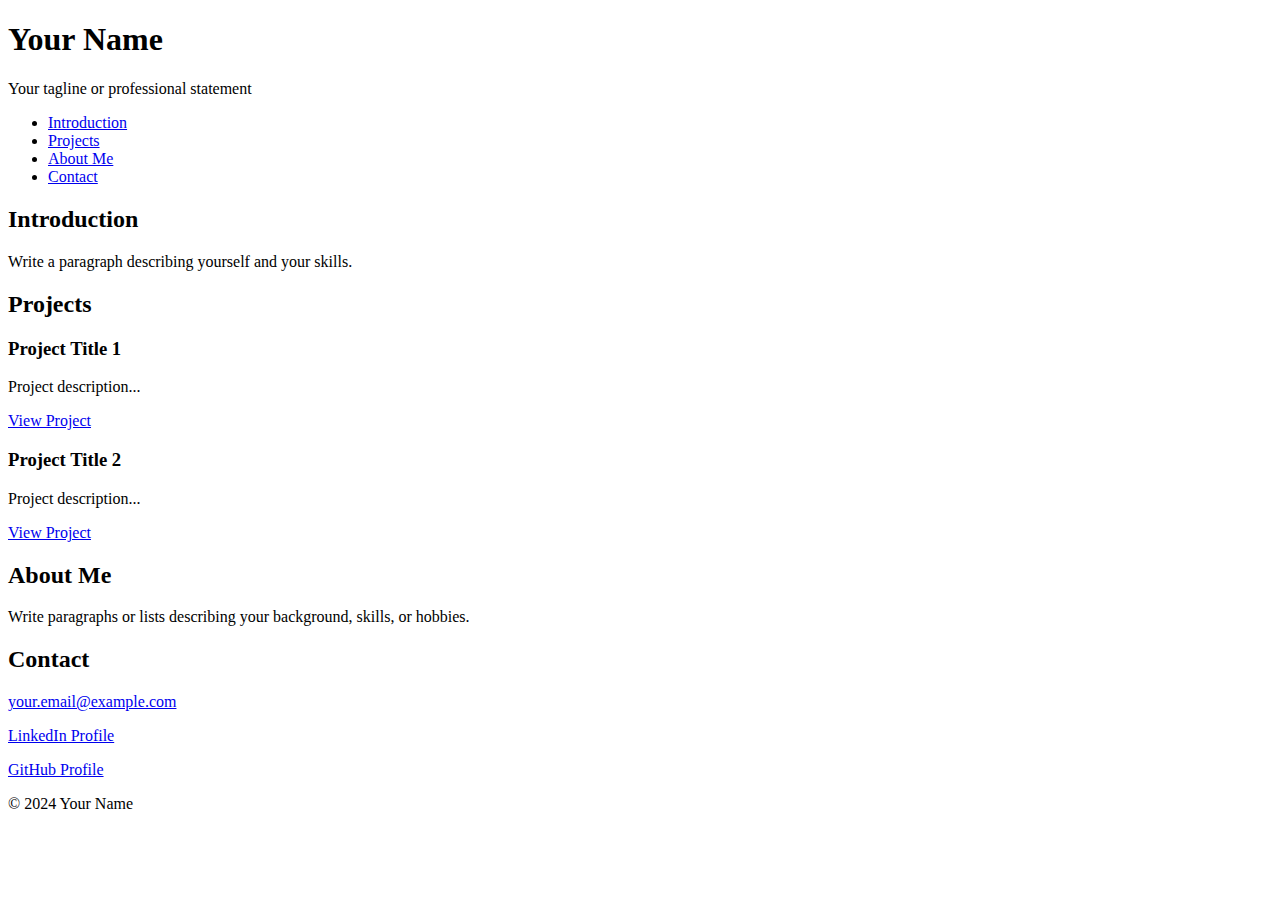
<file: portfolio/index.html>
<!DOCTYPE html>
<html lang="en">
<head>
  <meta charset="utf-8">
  <title>Your Name - Personal Portfolio</title>
</head>
<body>
  <header>
    <h1>Your Name</h1>
    <p>Your tagline or professional statement</p>
  </header>

  <nav>
    <ul>
      <li><a href="#introduction">Introduction</a></li>
      <li><a href="#projects">Projects</a></li>
      <li><a href="#about">About Me</a></li>
      <li><a href="#contact">Contact</a></li>
    </ul>
  </nav>

  <section id="introduction">
    <h2>Introduction</h2>
    <p>Write a paragraph describing yourself and your skills.</p>
  </section>

  <section id="projects">
    <h2>Projects</h2>
    <article class="project">
      <h3>Project Title 1</h3>
      <p>Project description...</p>
      <a href="project-link-1" target="_blank">View Project</a>
    </article>
    <article class="project">
      <h3>Project Title 2</h3>
      <p>Project description...</p>
      <a href="project-link-2" target="_blank">View Project</a>
    </article>
    </section>

  <section id="about">
    <h2>About Me</h2>
    <p>Write paragraphs or lists describing your background, skills, or hobbies.</p>
  </section>

  <section id="contact">
    <h2>Contact</h2>
    <p><a href="mailto:your.email@example.com">your.email@example.com</a></p>
    <p><a href="https://www.linkedin.com/in/your-linkedin-profile/" target="_blank">LinkedIn Profile</a></p>
    <p><a href="https://github.com/your-github-username" target="_blank">GitHub Profile</a></p>
  </section>

  <footer>
    <p>&copy; 2024 Your Name</p>
  </footer>
</body>
</html>
</file>
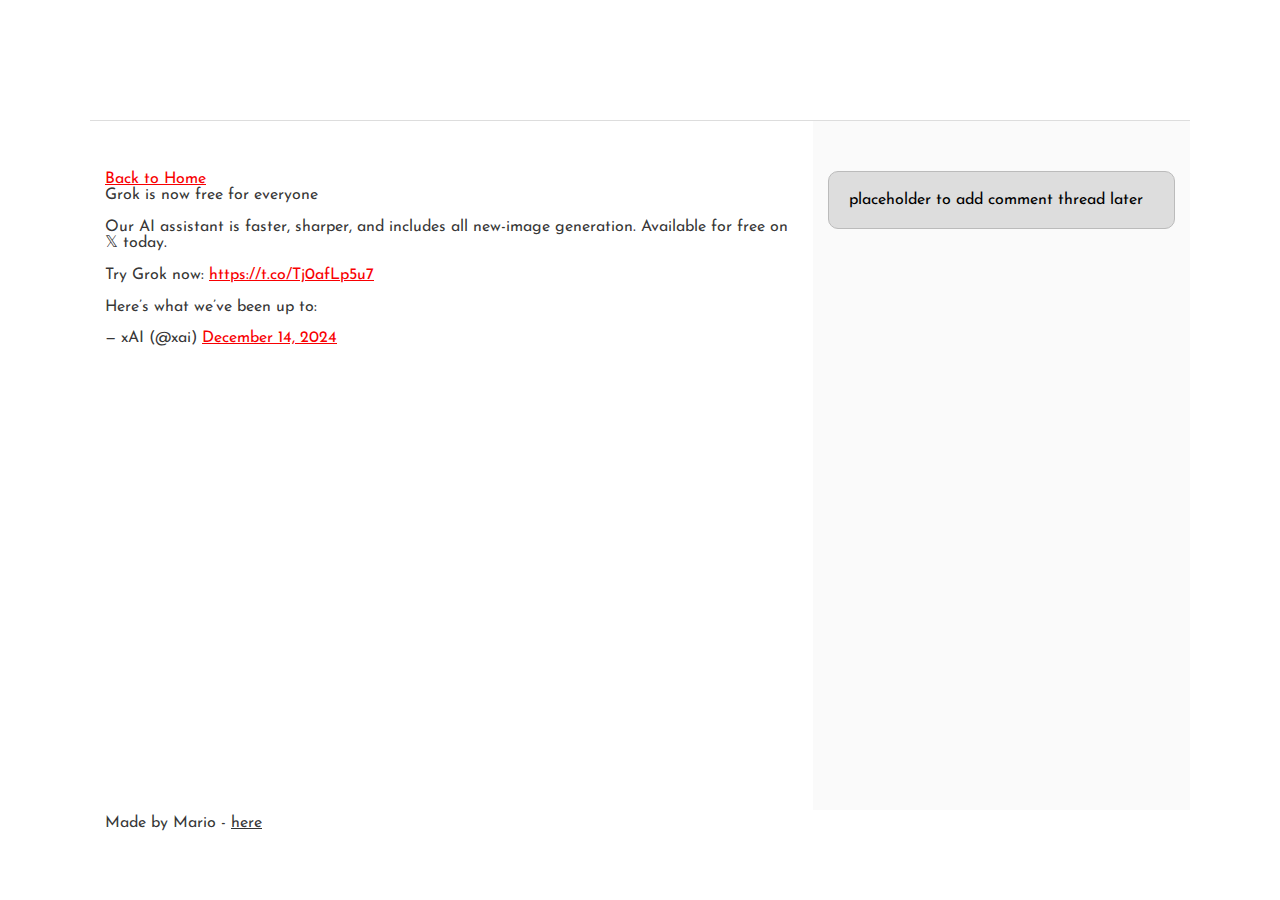
<file: css_basic/tweets.html>
<!DOCTYPE html>
<html lang="en">
  <head>
    <meta charset="UTF-8" />
    <meta name="viewport" content="width=device-width, initial-scale=1.0" />
    <title>Document</title>
    <link href="base.css" rel="stylesheet">
<link href="styles.css" rel="stylesheet">
  </head>
  <body>
    <header>
      <ul>
        <li>
          <a></a>
        </li>
      <ul>
        <li>
          <a></a>
        </li>
      <ul>
        <li>
          <a></a>
        </li>
      </ul>
    </header>
        
    <main>
      <article>
        <a href="/index.html">Back to Home</a>

    <blockquote class="twitter-tweet"><p lang="en" dir="ltr">Grok is now free for everyone<br><br>Our AI assistant is faster, sharper, and includes all new-image generation. Available for free on 𝕏 today.<br><br>Try Grok now: <a href="https://t.co/Tj0afLp5u7">https://t.co/Tj0afLp5u7</a><br><br>Here’s what we’ve been up to:</p>&mdash; xAI (@xai) <a href="https://twitter.com/xai/status/1868045124028268983?ref_src=twsrc%5Etfw">December 14, 2024</a></blockquote> <script async src="https://platform.twitter.com/widgets.js" charset="utf-8"></script> 
  
      </article>
      <aside>
        <p>placeholder to add comment thread later</p>
      </aside>
    </main>
    
    <footer>
      <spam>Made by Mario - <a href="https://github.com/MarioTawadrous" target="_blank">here</a></spam>  
    </footer>
        
    </body>
</html>
</file>
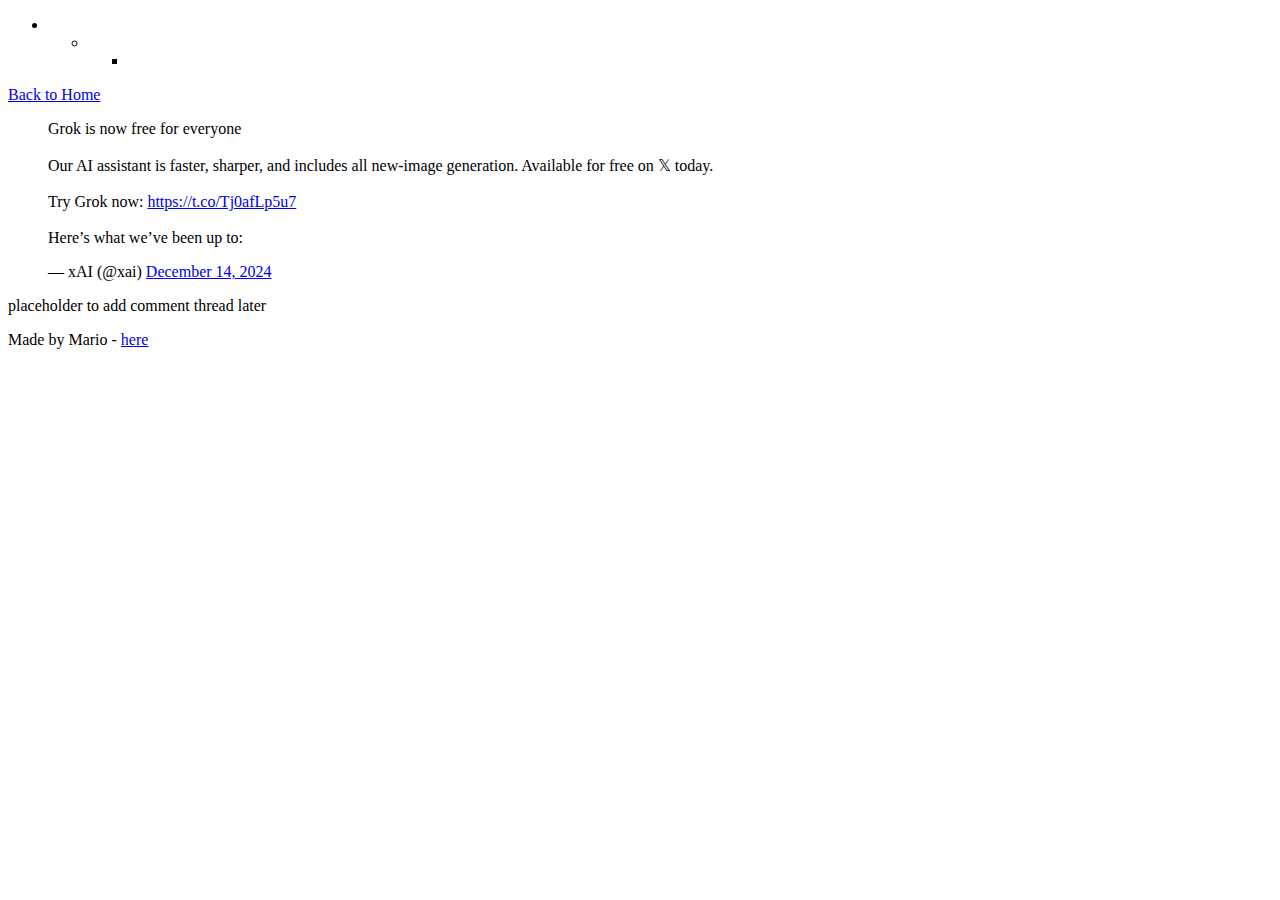
<file: html_basic/tweets.html>
<!DOCTYPE html>
<html lang="en">
  <head>
    <meta charset="UTF-8" />
    <meta name="viewport" content="width=device-width, initial-scale=1.0" />
    <title>Document</title>
  </head>
  <body>
    <header>
      <ul>
        <li>
          <a></a>
        </li>
      <ul>
        <li>
          <a></a>
        </li>
      <ul>
        <li>
          <a></a>
        </li>
      </ul>
    </header>
        
    <main>
      <article>
        <a href="/index.html">Back to Home</a>

    <blockquote class="twitter-tweet"><p lang="en" dir="ltr">Grok is now free for everyone<br><br>Our AI assistant is faster, sharper, and includes all new-image generation. Available for free on 𝕏 today.<br><br>Try Grok now: <a href="https://t.co/Tj0afLp5u7">https://t.co/Tj0afLp5u7</a><br><br>Here’s what we’ve been up to:</p>&mdash; xAI (@xai) <a href="https://twitter.com/xai/status/1868045124028268983?ref_src=twsrc%5Etfw">December 14, 2024</a></blockquote> <script async src="https://platform.twitter.com/widgets.js" charset="utf-8"></script> 
  
      </article>
      <aside>
        <p>placeholder to add comment thread later</p>
      </aside>
    </main>
    
    <footer>
      <spam>Made by Mario - <a href="https://github.com/MarioTawadrous" target="_blank">here</a></spam>  
    </footer>
        
    </body>
</html>
</file>
<file: css_basic/base.css>
/* Importing webfonts */
/* (If you're learning CSS, you should disregard that) */

@import url(https://fonts.googleapis.com/css?family=Yeseva+One);
@import url(https://fonts.googleapis.com/css?family=Josefin+Sans:400,700,700italic,400italic);


/* CSS reset rules */

html, body {
	height: 100%;
	min-height: 100%;
}
html, body, div, span, applet, object, iframe,
h1, h2, h3, h4, h5, h6, p, blockquote, pre,
a, abbr, acronym, address, big, cite, code,
del, dfn, img, ins, kbd, q, s, samp,
small, strike, sub, sup, tt, var,
b, u, i, center,
dl, dt, dd,
fieldset, form, label, legend,
table, caption, tbody, tfoot, thead, tr, th, td,
article, aside, canvas, details, embed, 
figure, figcaption, footer, header, hgroup, 
menu, nav, output, ruby, section, summary,
time, mark, audio, video {
	margin: 0;
	padding: 0;
	border: 0;
	font-size: 100%;
	font: inherit;
	vertical-align: baseline;
}
/* HTML5 display-role reset for older browsers */
article, aside, details, figcaption, figure, 
footer, header, hgroup, menu, nav, section {
	display: block;
}

/****/
	/* styles.css */

body {
  display: flex;
  flex-direction: column;
}

main {
  display: flex;
  flex-direction: row;
  flex: auto; /* Ensures main takes up available space */
}

article {
  flex: 2; /* Takes up 2/3 of the main container */
  overflow-y: auto; /* Enables vertical scrolling if content overflows */
}

aside {
  flex: 1; /* Takes up 1/3 of the main container */
  overflow-y: auto; /* Enables vertical scrolling if content overflows */
}
/****/

body {
	line-height: 1;
}
blockquote, q {
	quotes: none;
}
blockquote:before, blockquote:after,
q:before, q:after {
	content: '';
	content: none;
}
table {
	border-collapse: collapse;
	border-spacing: 0;
}


/* Fonts and colors */

body {
	font-family: 'Josefin Sans', serif;
	color: rgba(0, 0, 0, 0.8);
}
h1, h2, h3, h4, h5, h6, header {
	font-family: 'Yeseva One', sans-serif;
}
article {
}
header {
	border-bottom: 1px solid rgb(221,221,221);
	transition: border-bottom-color 1s ease;
}
header a {
	color: rgba(0, 0, 0, 0.8);
}
aside {
	background: #FAFAFA;
}
aside p {
	border: 1px solid #bbb;
	background: #ddd;
	color: black;
}
footer a {
	color: rgba(0, 0, 0, 0.8);
}
a {
	color: #F80002;
}


/* Positioning and margins */

@media (min-width: 1100px) {
	body {
		width: 1100px;
		margin: 0 auto;
	}
}

article {
	padding: 50px 15px;
}
article > *:first-child {
	margin-top: 0;
}
aside {
	padding: 50px 15px;
}
header .right {
	float: right;
	margin: 0 10px 15px;
}


/* Header */
header {
	padding: 20px 0;
	height: 80px;
}
header ul {
	list-style: none;
	margin: 0;
	padding: 0;
}
header li {
	display: inline;
	vertical-align:middle;
}
header li:first-child {
	margin: 0;
}
header li a {
	margin: 0 10px;
}
header li.logo {
	font-size: 36px;
}
header a {
	text-decoration: none;
}


/* Aside */

aside p {
	border-radius: 10px;
	padding: 20px 20px;
}


/* Footer */

footer {
	padding: 5px 15px;
	height: 80px;
}


/* Text styles and margins */

p {
	margin-bottom: 15px;
}
h1 {
	font-size: 36px;
	margin: 40px 0 20px;
}
h2 {
	font-size: 32px;
	margin: 30px 0 15px;
}
h3 {
	font-size: 28px;
	margin: 25px 0 10px;
}
h4 {
	font-size: 20px;
	font-weight: bold;
	margin: 20px 0 10px;
}
h5 {
	font-size: 18px;
	font-weight: bold;
	margin: 15px 0 10px;
}
h6 {
	font-weight: bold;
	margin: 5px 0;
}

@media (max-width: 800px) {
  body.works_on_smartphone {
  	display: block;
  }
  body.works_on_smartphone main {
  	display: block;
  }
  header .right {
  	float: none;
  }
}
</file>
<file: css_basic/styles.css>

</file>
